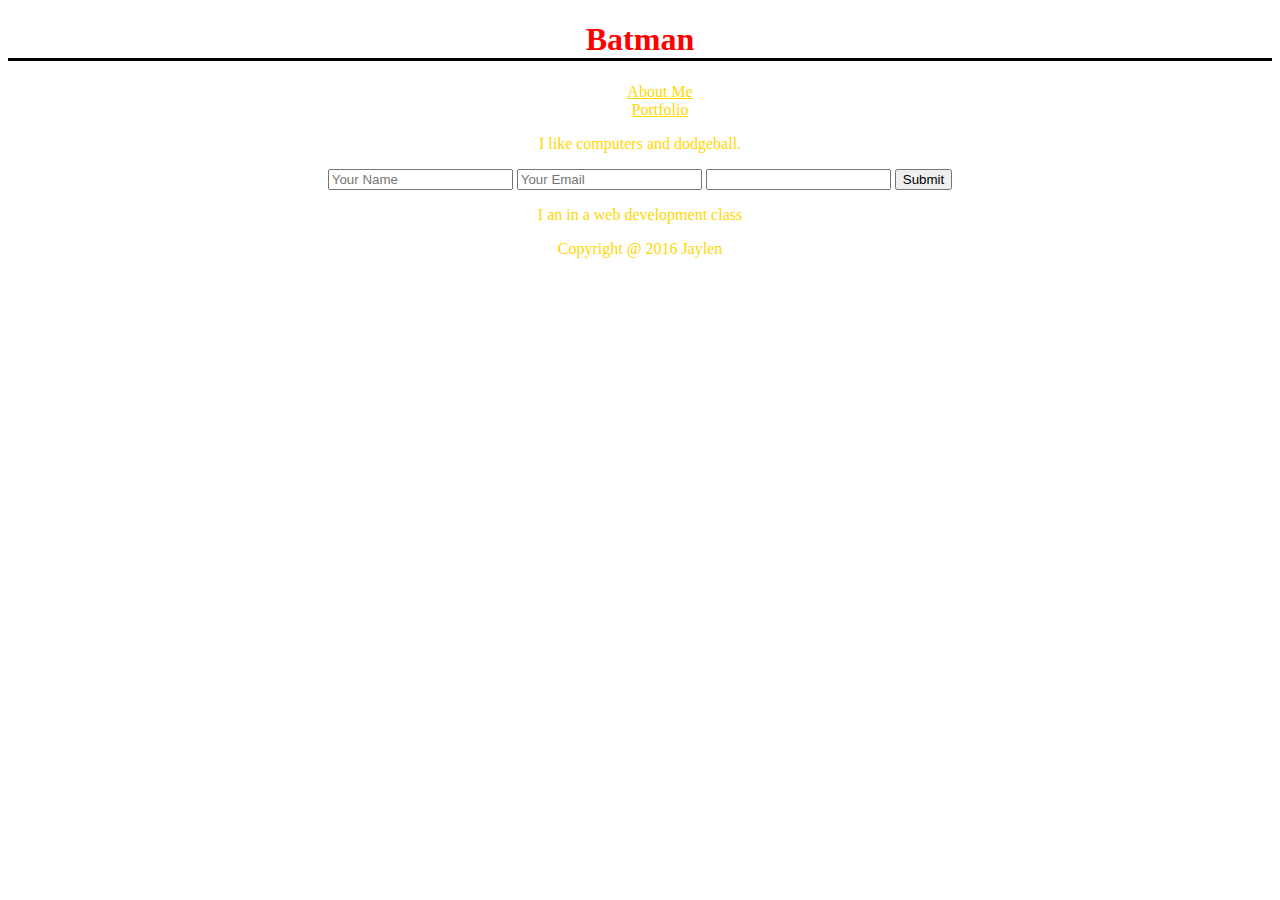
<file: index.html>
<!DOCTYPE html>
<html>
  <head>
      <title>Batman</title>
      <link rel="stylesheet" href="style.css">
  </head>
  <body>
    <header>
      <h1>Batman</h1>
      <nav>
        <ul>
          <li><a href="about.html">About Me</a></li>
          <li><a href="#Portfolio">Portfolio</a></li>
        </ul>
      </nav>
    </header>
    <section>
      <div id="me">
        <p>I like computers and dodgeball.</p>
      </div>
      <div id="contact">
        <input type="text" name="name" placeholder="Your Name">
        <input type="Email" placeholder="Your Email
        ">
        <input type="message" <placeholder="Your Message">
        <input type="submit">
      </div>
      <div id="project">
        <p> I an in a web development class</p>
      </div>
    </section>
    <footer>Copyright @ 2016 Jaylen</footer>
  </body>
</html>
</file>
<file: style.css>
h1{
    color:red;
    border-bottom-style: solid;
    border-color:black;
}
body{
    background-color:;
    font-family:Comic Sans MS;
    background-image:url("http://screenrant.com/wp-content/uploads/X-Men-Days-of-Future-Past-Full-Cast-Promo-Photo.jpg");
    background-size: cover;
    background-repeat: no-repeat;
    background-position: center;
    text-align: center;
}

a {
    color: gold;
}
a:link {
    color:gold;
}

p{
    color: gold;
}

li{
    list-style:none;
}

footer {
    color: gold;
}
</file>
